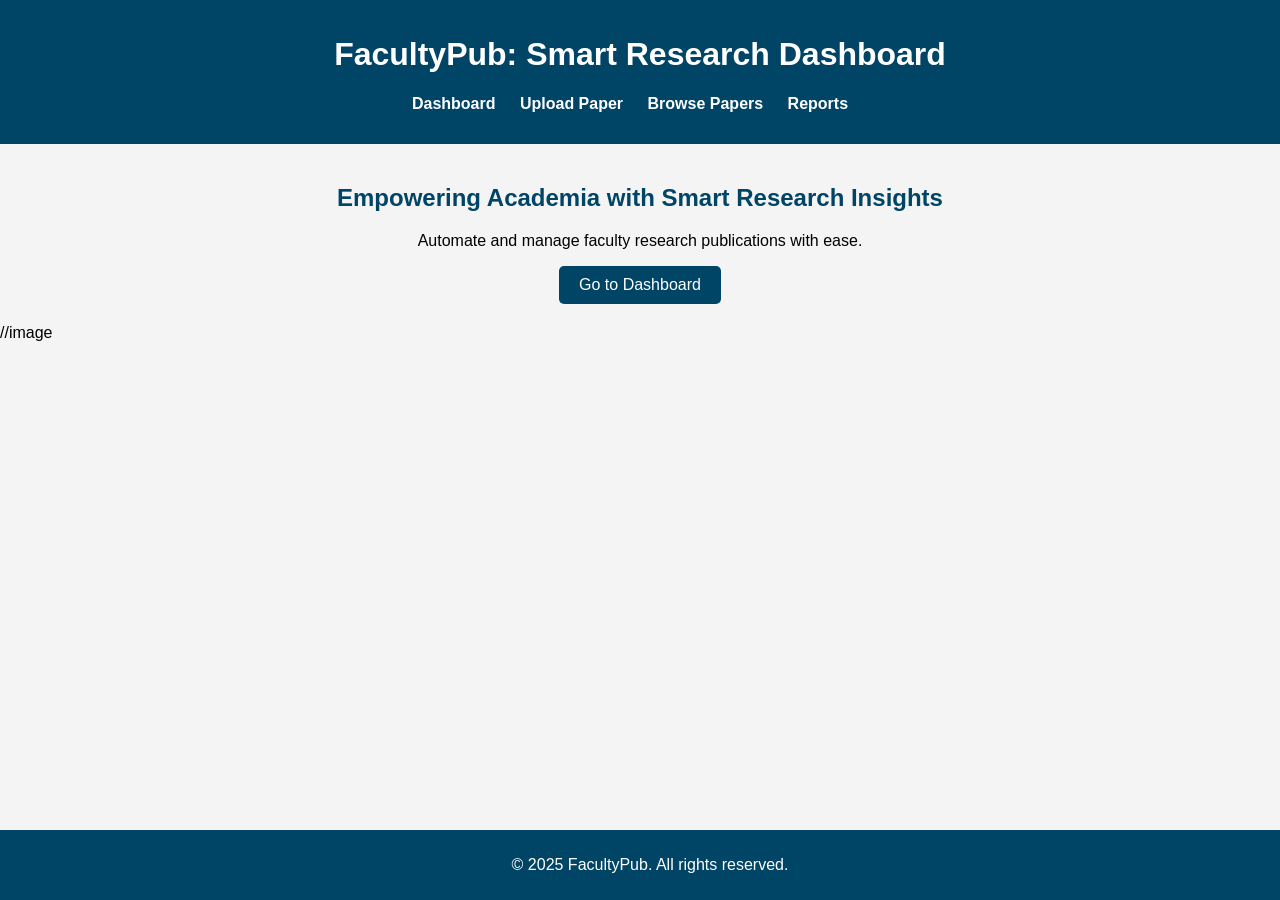
<file: index.html>
<!DOCTYPE html>
<html lang="en">
<head>
    <meta charset="UTF-8">
    <meta name="viewport" content="width=device-width, initial-scale=1.0">
    <title>FacultyPub - Smart Research Dashboard</title>
    <link rel="stylesheet" href="style.css">
</head>
<body>

    <header>
        <h1>FacultyPub: Smart Research Dashboard</h1>
        <nav>
            <ul>
                <li><a href="dashboard.html">Dashboard</a></li>
                <li><a href="upload.html">Upload Paper</a></li>
                <li><a href="browse.html">Browse Papers</a></li>
                <li><a href="reports.html">Reports</a></li>
            </ul>
        </nav>
    </header>

    <main>
        <section class="intro">
            <h2>Empowering Academia with Smart Research Insights</h2>
            <p>Automate and manage faculty research publications with ease.</p>
            <a href="dashboard.html" class="btn">Go to Dashboard</a>
        </section>
    </main>

    <footer>
        <p>&copy; 2025 FacultyPub. All rights reserved.</p>
    </footer>

</body>
</html>
//image
</file>
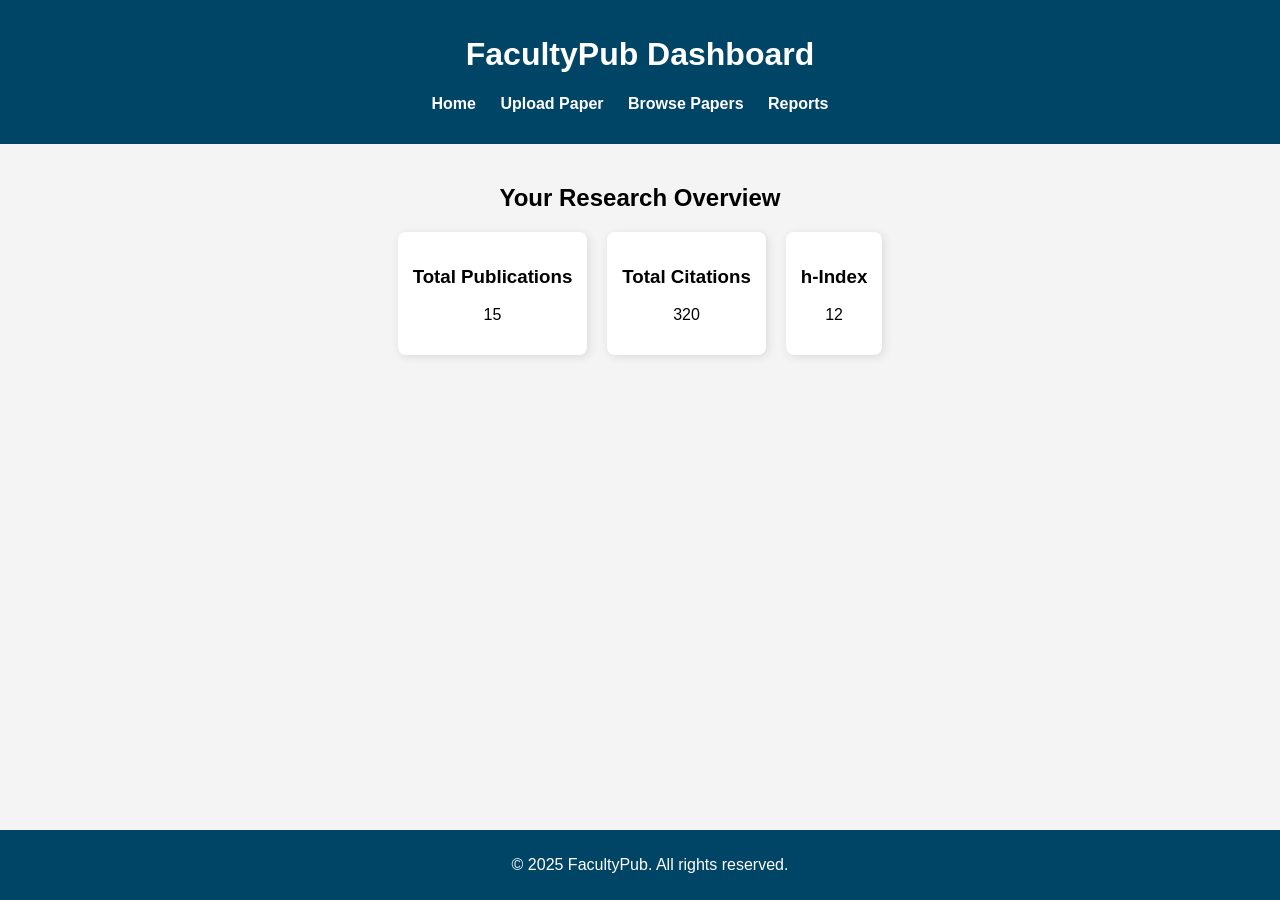
<file: dashboard.html>
<!DOCTYPE html>
<html lang="en">
<head>
    <meta charset="UTF-8">
    <meta name="viewport" content="width=device-width, initial-scale=1.0">
    <title>Dashboard - FacultyPub</title>
    <link rel="stylesheet" href="style.css">
</head>
<body>

    <header>
        <h1>FacultyPub Dashboard</h1>
        <nav>
            <ul>
                <li><a href="index.html">Home</a></li>
                <li><a href="upload.html">Upload Paper</a></li>
                <li><a href="browse.html">Browse Papers</a></li>
                <li><a href="reports.html">Reports</a></li>
            </ul>
        </nav>
    </header>

    <main>
        <section class="dashboard">
            <h2>Your Research Overview</h2>
            <div class="stats">
                <div class="card">
                    <h3>Total Publications</h3>
                    <p>15</p>
                </div>
                <div class="card">
                    <h3>Total Citations</h3>
                    <p>320</p>
                </div>
                <div class="card">
                    <h3>h-Index</h3>
                    <p>12</p>
                </div>
            </div>
        </section>
    </main>

    <footer>
        <p>&copy; 2025 FacultyPub. All rights reserved.</p>
    </footer>

</body>
</html>
</file>
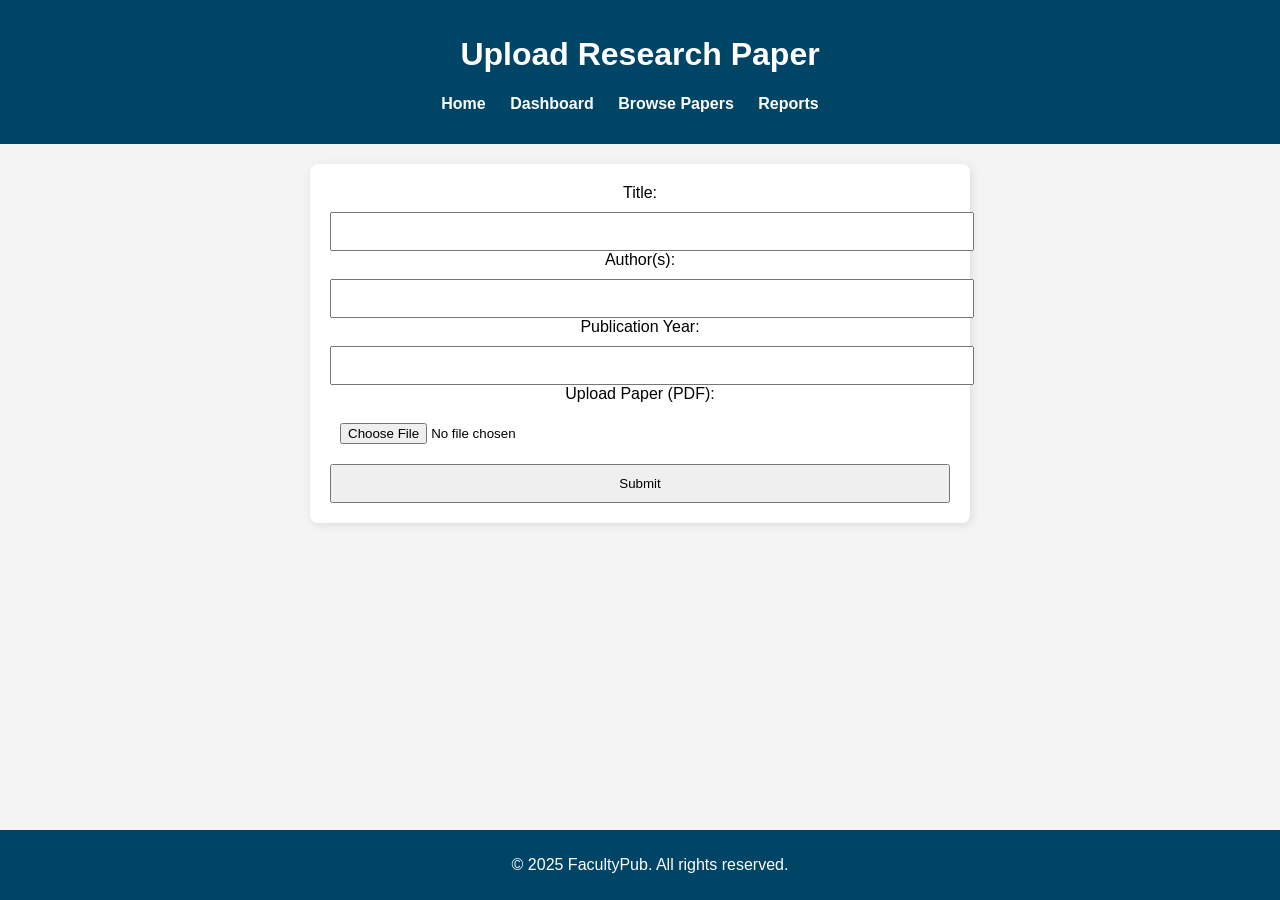
<file: upload.html>
<!DOCTYPE html>
<html lang="en">
<head>
    <meta charset="UTF-8">
    <meta name="viewport" content="width=device-width, initial-scale=1.0">
    <title>Upload Paper - FacultyPub</title>
    <link rel="stylesheet" href="style.css">
</head>
<body>

    <header>
        <h1>Upload Research Paper</h1>
        <nav>
            <ul>
                <li><a href="index.html">Home</a></li>
                <li><a href="dashboard.html">Dashboard</a></li>
                <li><a href="browse.html">Browse Papers</a></li>
                <li><a href="reports.html">Reports</a></li>
            </ul>
        </nav>
    </header>

    <main>
        <form class="upload-form">
            <label for="title">Title:</label>
            <input type="text" id="title" name="title" required>

            <label for="author">Author(s):</label>
            <input type="text" id="author" name="author" required>

            <label for="year">Publication Year:</label>
            <input type="number" id="year" name="year" required>

            <label for="file">Upload Paper (PDF):</label>
            <input type="file" id="file" name="file" accept=".pdf" required>

            <button type="submit">Submit</button>
        </form>
    </main>

    <footer>
        <p>&copy; 2025 FacultyPub. All rights reserved.</p>
    </footer>

</body>
</html>
</file>
<file: style.css>
body {
    font-family: Arial, sans-serif;
    margin: 0;
    padding: 0;
    background-color: #f4f4f4;
}

header {
    background-color: #004466;
    color: white;
    padding: 15px;
    text-align: center;
}

nav ul {
    list-style-type: none;
    padding: 0;
    text-align: center;
}

nav ul li {
    display: inline;
    margin-right: 20px;
}

nav ul li a {
    color: white;
    text-decoration: none;
    font-weight: bold;
}

main {
    padding: 20px;
    text-align: center;
}

.intro h2 {
    color: #004466;
}

.btn {
    display: inline-block;
    padding: 10px 20px;
    background-color: #004466;
    color: white;
    text-decoration: none;
    border-radius: 5px;
}

.stats {
    display: flex;
    justify-content: center;
    gap: 20px;
    margin-top: 20px;
}

.card {
    background-color: white;
    padding: 15px;
    border-radius: 8px;
    box-shadow: 2px 2px 10px rgba(0, 0, 0, 0.1);
}

.upload-form {
    background: white;
    padding: 20px;
    width: 50%;
    margin: auto;
    border-radius: 8px;
    box-shadow: 2px 2px 10px rgba(0, 0, 0, 0.1);
}

.upload-form input,
.upload-form button {
    width: 100%;
    padding: 10px;
    margin-top: 10px;
}

footer {
    background-color: #004466;
    color: white;
    text-align: center;
    padding: 10px;
    position: fixed;
    bottom: 0;
    width: 100%;
}
</file>
